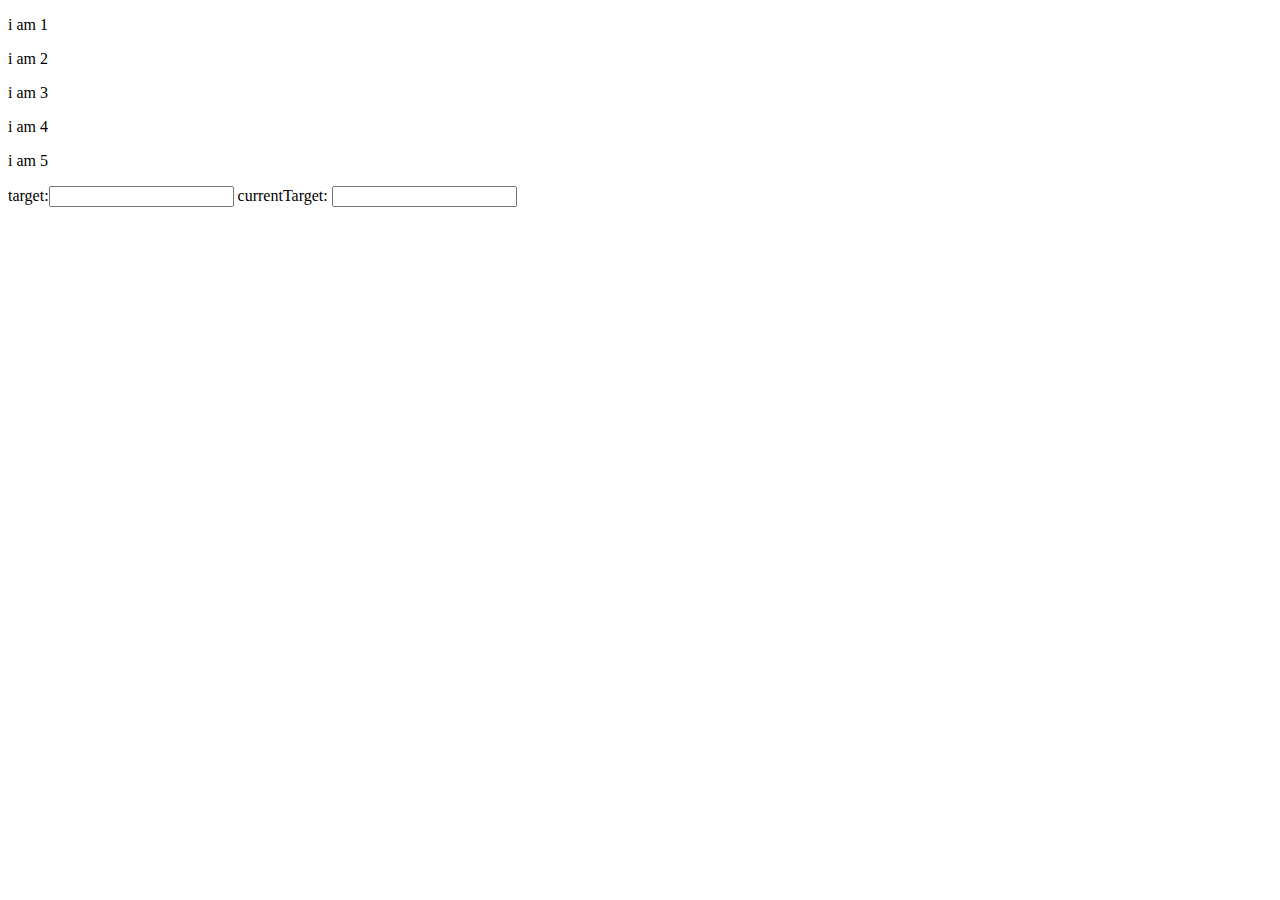
<file: Javascript/target&currentTarget.html>
<!DOCTYPE html>
<html>

<head>
    <meta charset="utf-8">
    <meta tagName="viewport" content="width=device-width">
    <title>target & currentTarget</title>
    <style>
        p:hover {
            cursor: pointer
        }
    </style>
</head>

<body>
    <p>i am 1</p>
    <p>i am 2</p>
    <p>i am 3</p>
    <p>i am 4</p>
    <p>i am 5</p>
    target:<input type="text" id="target"> currentTarget:
    <input type="text" id="currentTarget">
</body>
<script>
    var target = document.getElementById('target');
    var currentTarget = document.getElementById('currentTarget');
    function hide(e) {
        if (e.target.tagName === 'P') {
            e.target.style.display = "none";
            // e.target 指向事件发生的p元素
            // e.currentTarget 指向了body
            target.value = e.target.tagName + ' > ' + e.target.innerText;
            currentTarget.value = e.currentTarget.tagName;
        }
    }

    document.body.addEventListener('click', hide, false);

</script>

</html>
</file>
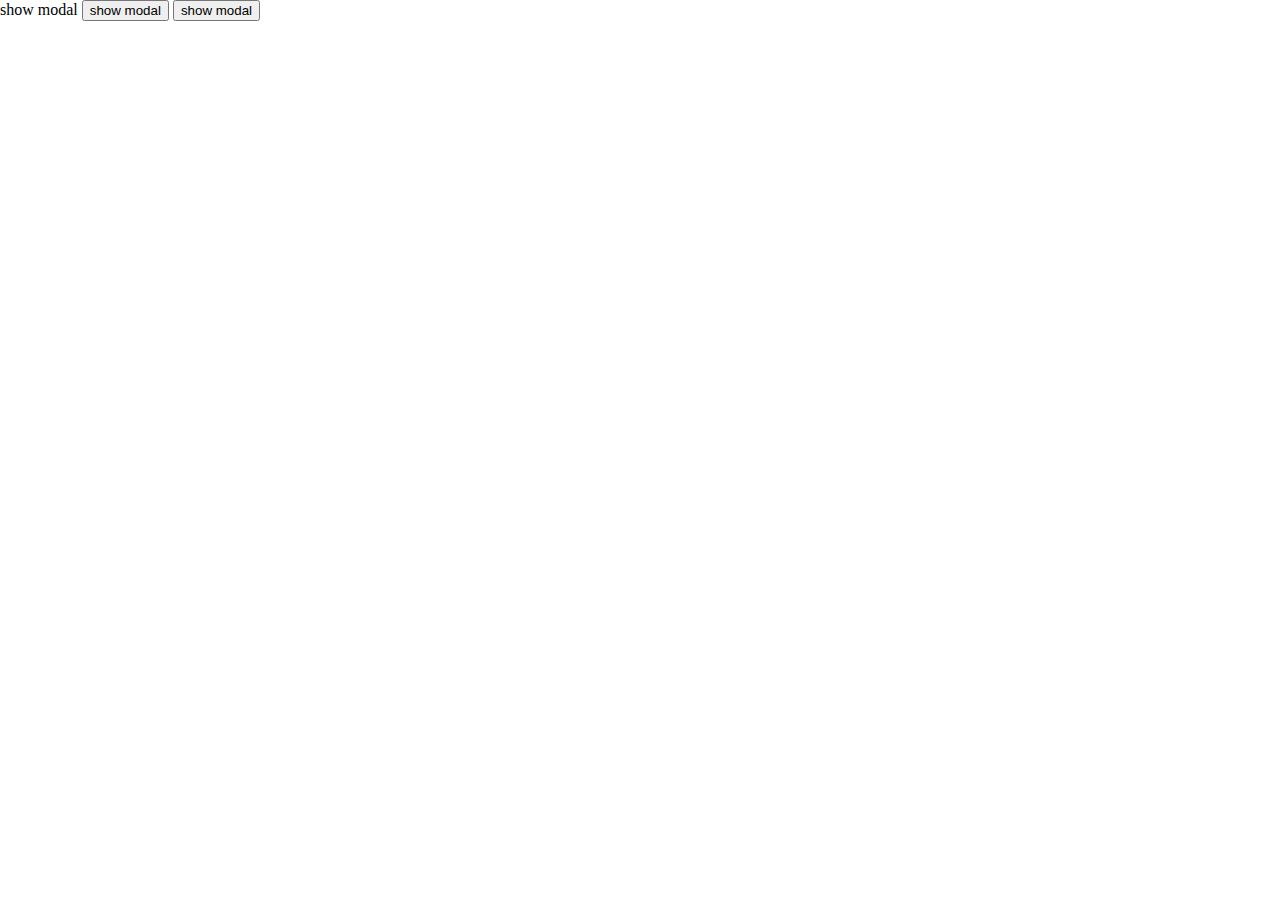
<file: component/modal/modal.html>
<!DOCTYPE html>
<html>
<head>
  <meta charset="utf-8">
  <meta name="viewport" content="width=device-width">
  <title>JS Bin</title>
  <link rel="stylesheet" href="./modal.css">
</head>
<body>
  <span target="example">show modal</span>
  <button target="example">show modal</button>
<button target="example">show modal</button>
<div class="mask"></div>
<div class="modal" id="example">
  <div class="modal-title">
    
    this is title
    <span class="close">x</span>
  </div>
  <div class="modal-content">
    this is content
  </div>
  <div class="modal-footer">
    this is footer
    <button class="ok">ok</button>
    <button class="cancel">cancel</button>
  </div>
</div>

<script src="./modal.js"></script>
</body>
</html>
</file>
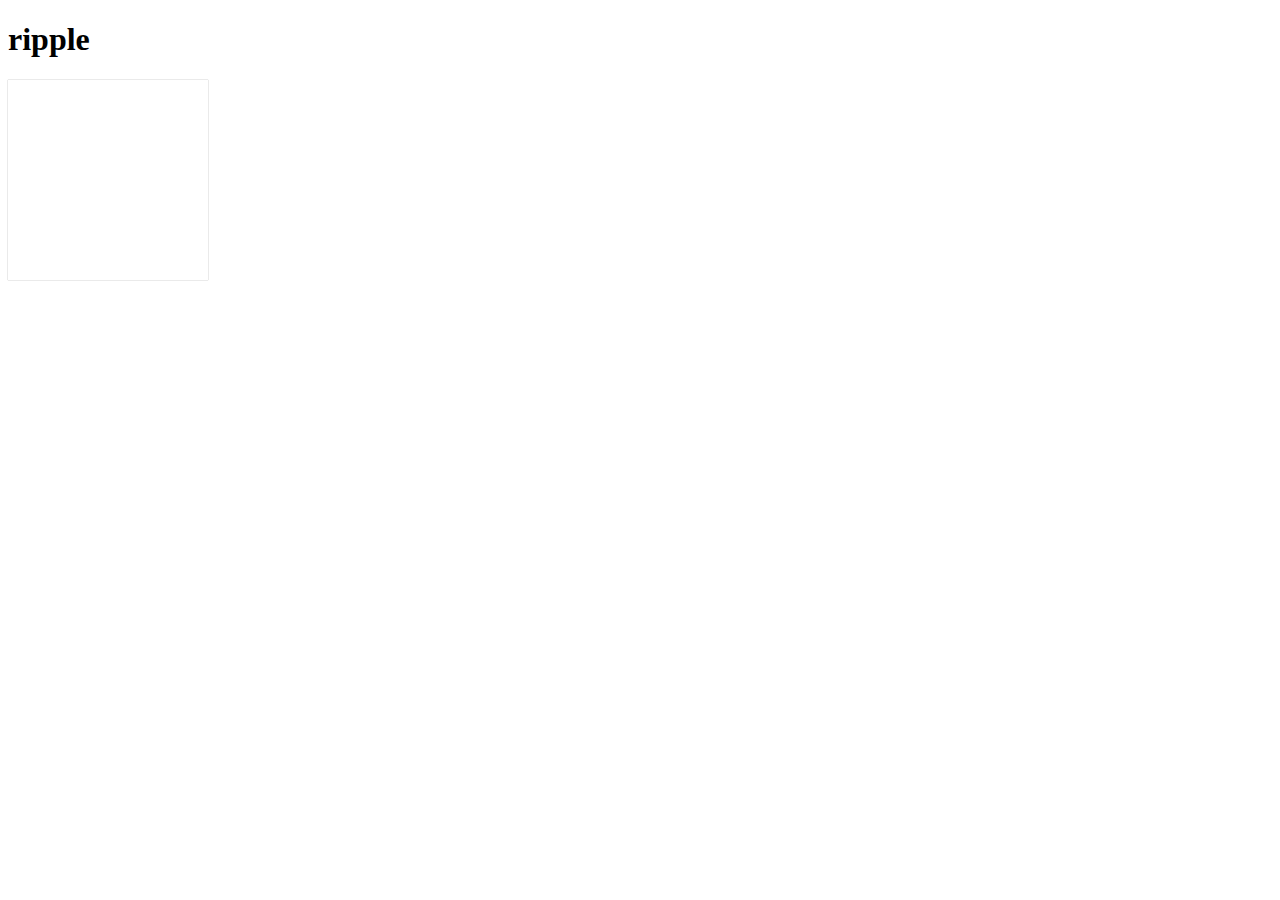
<file: css/ripple/ripple.html>
<!DOCTYPE html>
<html>

<head>
    <meta charset="utf-8">
    <meta name="viewport" content="width=device-width">
    <title>JS Bin</title>
    <style>
        .block {
            width: 200px;
            height: 200px;
            background-color: white;
            box-shadow: 0 0 1px gray;
            transition: background-image .4s, box-shadow .4s;
            position: relative;
            overflow: hidden;
        }

        .block:hover {
            cursor: pointer;
        }

        .block:after {
            content: '';
            display: block;
            position: absolute;
            top: 0;
            left: 0;
            background-repeat: no-repeat;
            pointer-events: none;
            background-position: 50%;
            width: 100%;
            height: 100%;
            background-image: radial-gradient(circle, #000 10%, rgba(0, 0, 0, 0) 0%);
            transform: scale(0);
            opacity: 0;
            transition: 0s;
        }

        .block:hover:after {
            opacity: 0.2;
            transform: scale(10);
            transition: transform .3s, opacity 1s;
        }
    </style>
</head>

<body>
    <h1>ripple</h1>
    <div class="block">

    </div>
</body>

</html>
</file>
<file: component/modal/modal.css>
body {
    margin: 0px;
    padding: 0px;
}
.modal {
    background: white;
    margin-left: auto;
    margin-right: auto;
    margin-top: 100px;
      width: 400px;
      border-radius: 3px;
      box-shadow: 0 0 2px gray;
      position: relative;
      font-size: 14px;
    animation: showAnimate .4s;
    
  }
  
  .modal-title {
      padding: 8px;
      line-height: 16px;
      font-size: 16px;
      border-bottom: 1px solid #e9ecef;
      overflow: auto;
  }
  
  .modal-content {
      padding: 8px;
      border-bottom: 1px solid #e9ecef;
  }
  
  .modal-footer {
      padding: 8px;
  }
  
  .close {
      font-size: 1.2rem;
      font-weight: 700;
      color: gray;
      float: right;
  }
  
  .close:hover {
      cursor: pointer;
      color: black;
  }
  .mask {
    position: fixed;
    top: 0;
    width: 100%;
    height: 100%;
    background-color: black;
    opacity: 0.4;
    animation: showMask .4s;
    
  }
  
  @keyframes showAnimate {
    from {
      margin-top: 0px;
      opacity: 0;
    }
    to {
      margin-top: 100px;
      opacity: 1;
    }
  }
  @keyframes showMask {
    from {
      opacity: 0;
    } 
    to {
      opacity: 0.4;
    }
  }
</file>
